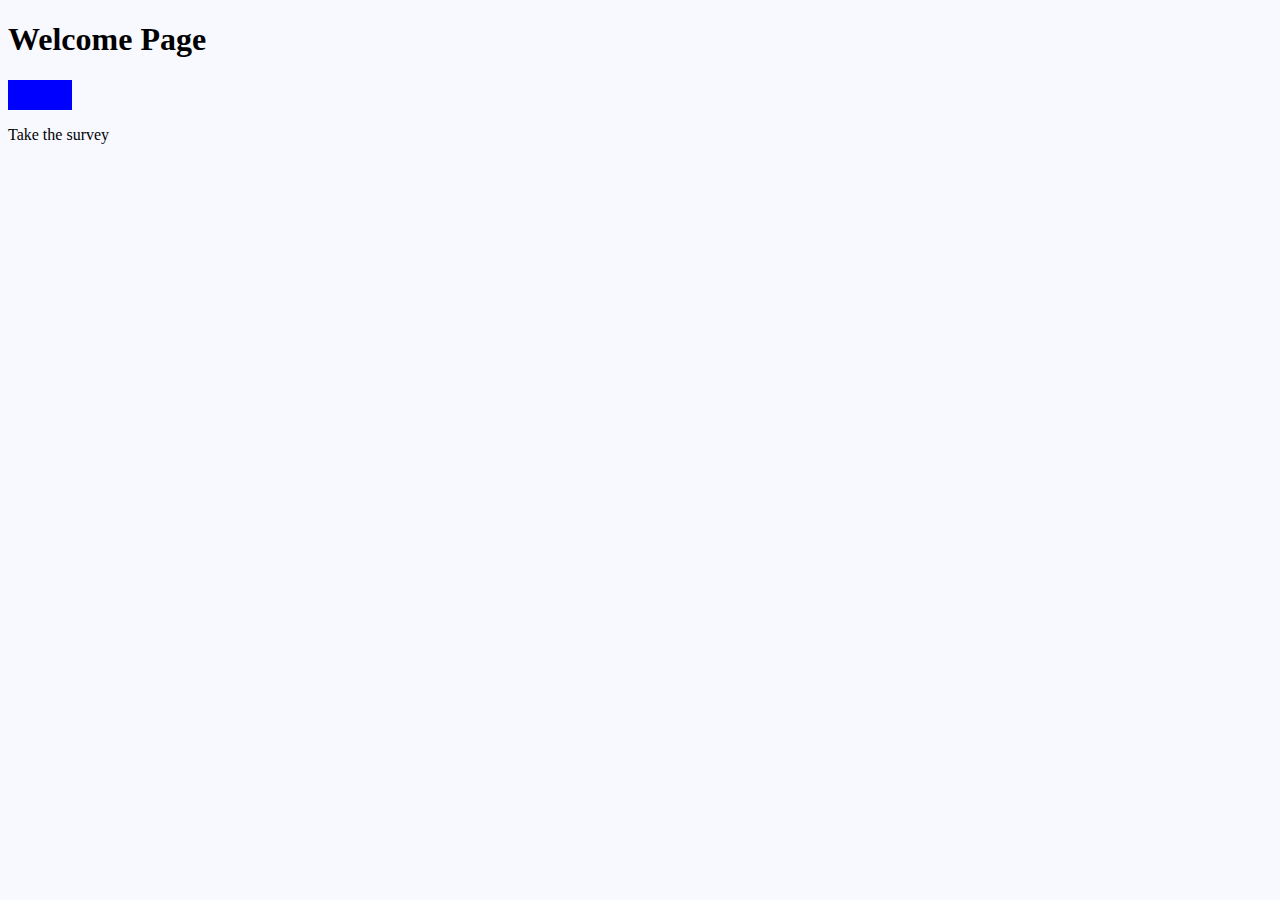
<file: index.html>
<!DOCTYPE html>
<html lang="en">
<head>
    <meta charset="UTF-8">
    <meta http-equiv="X-UA-Compatible" content="IE=edge">
    <meta name="viewport" content="width=device-width, initial-scale=1.0">
    <title>Welcome Page</title>
    <link rel="StyleSheet" href="./CSS/StyleSheet.css">
</head>
<body>
    <h1>Welcome Page</h1>
    <button onclick="window.location.href='./surveyone.html';" aria-label="survey one"></button>
        <p></p>Take the survey </p>
</body>
</html>
</file>
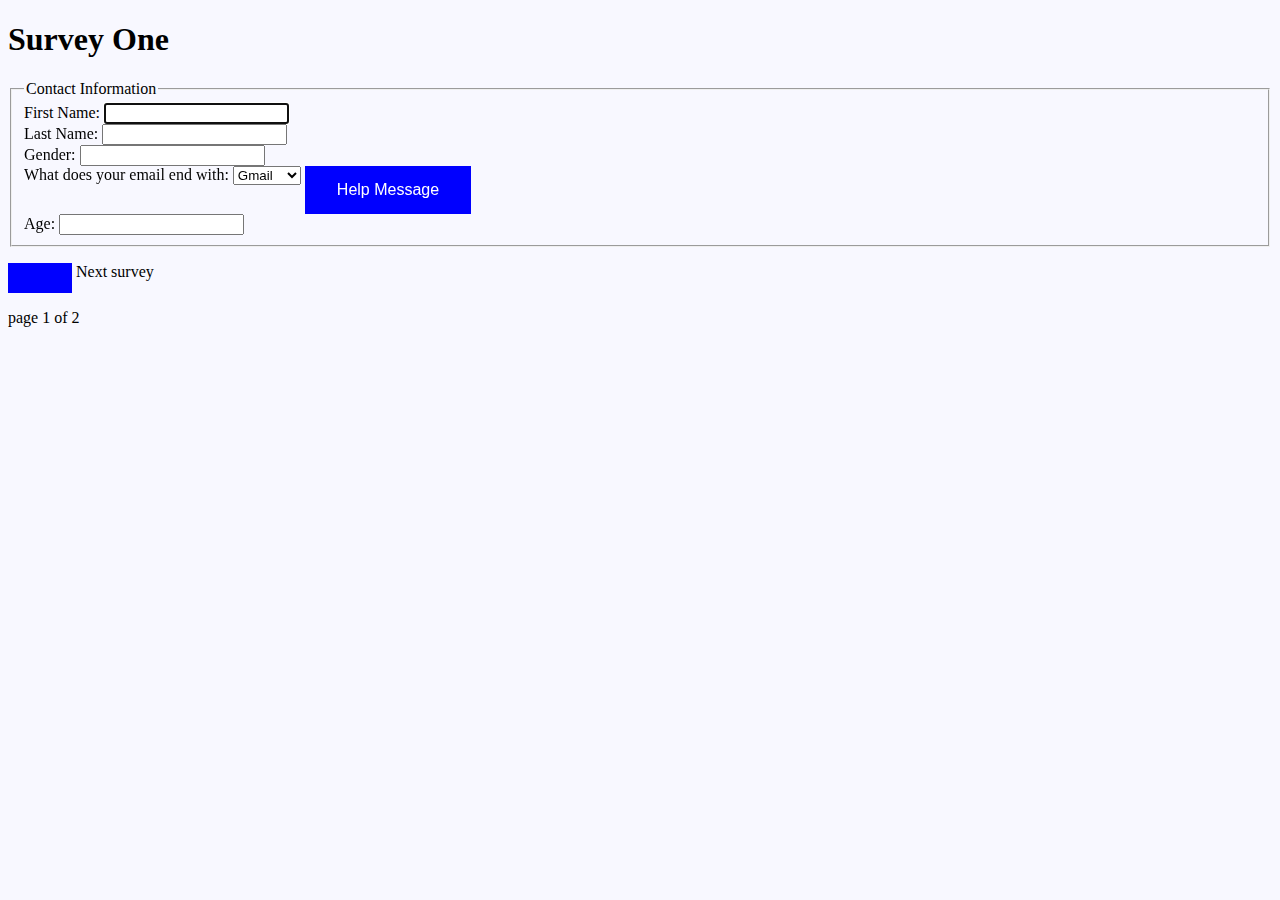
<file: surveyone.html>
<!DOCTYPE html>
<html lang="en">
<head>
    <meta charset="UTF-8">
    <meta http-equiv="X-UA-Compatible" content="IE=edge">
    <meta name="viewport" content="width=device-width, initial-scale=1.0">
    <title>Survey One</title>
    <link rel="StyleSheet" href="./CSS/StyleSheet.css">
</head>
<body>
    <h1>Survey One</h1>
    <form>
        <fieldset>
            <legend>
                Contact Information
                
            </legend>
            <div></div>
            <label for="fname"> First Name:
                <input id="fname" type="text" autofocus required>
            </label>
            <nav></nav>
            <label for="lname"> Last Name:
                <input id="lname" type="text"> 
            </label>
            <div></div>
            <label for="gen"> Gender:
                <input id="gen" type="text">
            </label>
            <nav></nav>
            <label for="email">What does your email end with:</label>

            <select name="email" id="email">
             <option value="gmail">Gmail</option>
             <option value="uiowa">UIowa</option>
            <option value="yahoo">Yahoo</option>
            <option value="hotmail">Hotmail</option>
            </select>
            <button ondblclick="myalert()">
                Help Message
            </button>
              
            <script>
                function myalert() {
                    alert("For example if your email is joemama@hotmail.com" +
                        " select 'hotmail'."
                                );
                }
            </script>
            <div></div>
            <label for="age"> Age:
                <input id="age" type="number">
            </label>
        </fieldset>
    </form>
    <p>
    <button onclick="window.location.href='./surveytwo.html';" aria-label="survey two"></button>
        Next survey </p>
    <p>page 1 of 2</p>
</body>
</html>
</file>
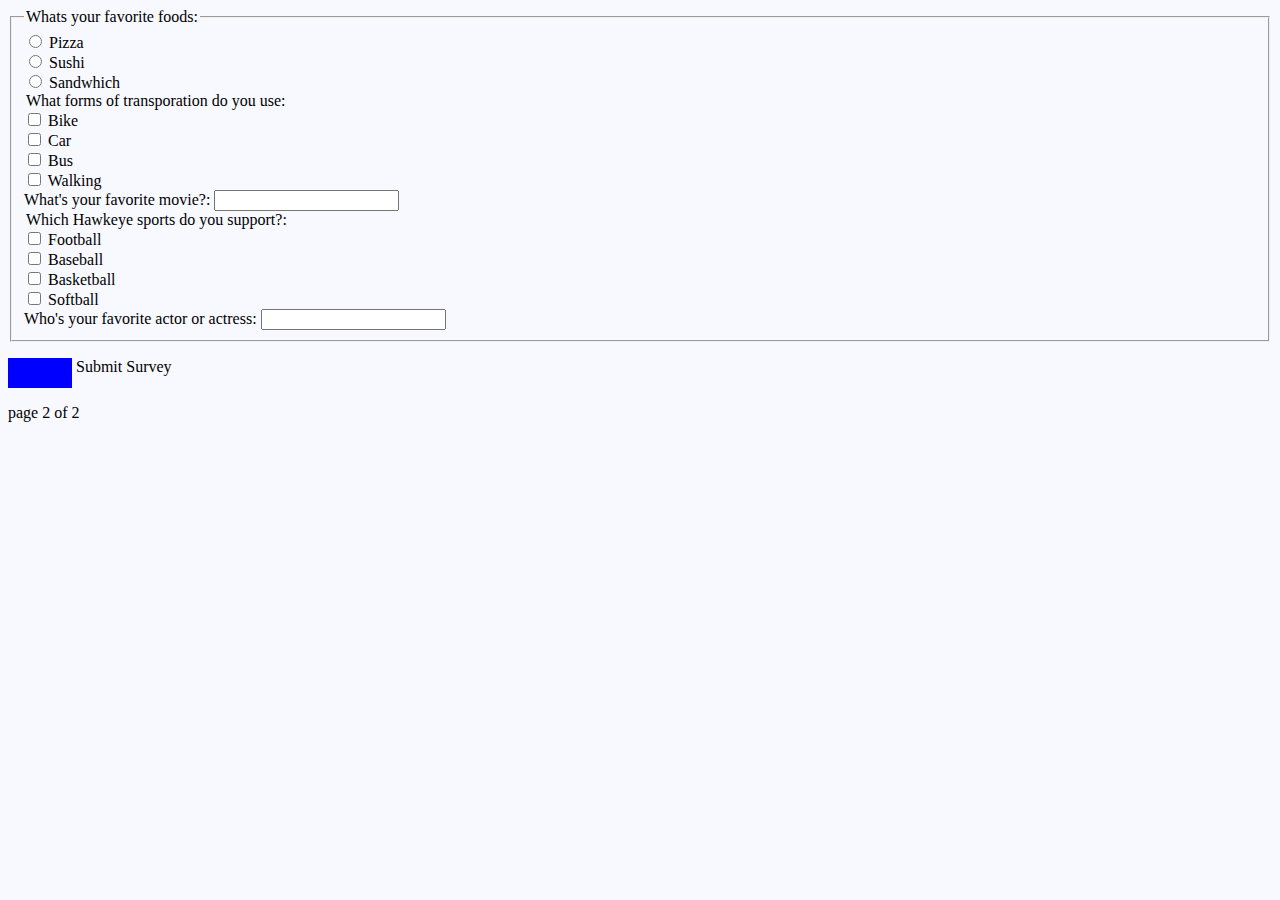
<file: surveytwo.html>
<!DOCTYPE html>
<html lang="en">
<head>
    <meta charset="UTF-8">
    <meta http-equiv="X-UA-Compatible" content="IE=edge">
    <meta name="viewport" content="width=device-width, initial-scale=1.0">
    <title>Document</title>
    <link rel="StyleSheet" href="./CSS/StyleSheet.css">
</head>
<body>
    <fieldset>
    <legend>Whats your favorite foods:</legend>

    <div>
      <input type="radio" id="pizza" name="pizza" value="pizza"
             >
      <label for="pizza">Pizza</label>
    </div>

    <div>
      <input type="radio" id="sushi" name="sushi" value="sushi">
      <label for="sushi">Sushi</label>
    </div>

    <div>
      <input type="radio" id="sandwhich" name="sandwhich" value="sandwhich">
      <label for="sandwhich">Sandwhich</label>
    </div>
    <legend>What forms of transporation do you use:</legend>

    <div>
      <input type="checkbox" id="bike" name="bike">
      <label for="bike">Bike</label>
    </div>

    <div>
      <input type="checkbox" id="car" name="car">
      <label for="car">Car</label>
    </div>
    <div>
      <input type="checkbox" id="bus" name="bus">
      <label for="bus">Bus</label>
    </div>
    <div>
      <input type="checkbox" id="walk" name="walk">
      <label for="walk">Walking</label>
    </div>
    <div></div>
    <label for="movie"> What's your favorite movie?:
      <input id="movie" type="text">
    </label>
    <legend>Which Hawkeye sports do you support?:</legend>

    <div>
      <input type="checkbox" id="fball" name="fball">
      <label for="fball">Football</label>
    </div>

    <div>
      <input type="checkbox" id="baseball" name="baseball">
      <label for="baseball">Baseball</label>
    </div>
    <div>
      <input type="checkbox" id="basketball" name="basketball">
      <label for="basketball">Basketball</label>
    </div>
    <div>
      <input type="checkbox" id="softball" name="softball">
      <label for="softball">Softball</label>
    </div>
    <div></div>
    <label for="favactor"> Who's your favorite actor or actress:
      <input id="favactor" type="text" required>
    </label>
</fieldset>
<p>
    <button onclick="window.location.href='./thankyou.html';"aria-label="thank you"></button>
        Submit Survey </p>
    <p>page 2 of 2</p>
</body>
</html>
</file>
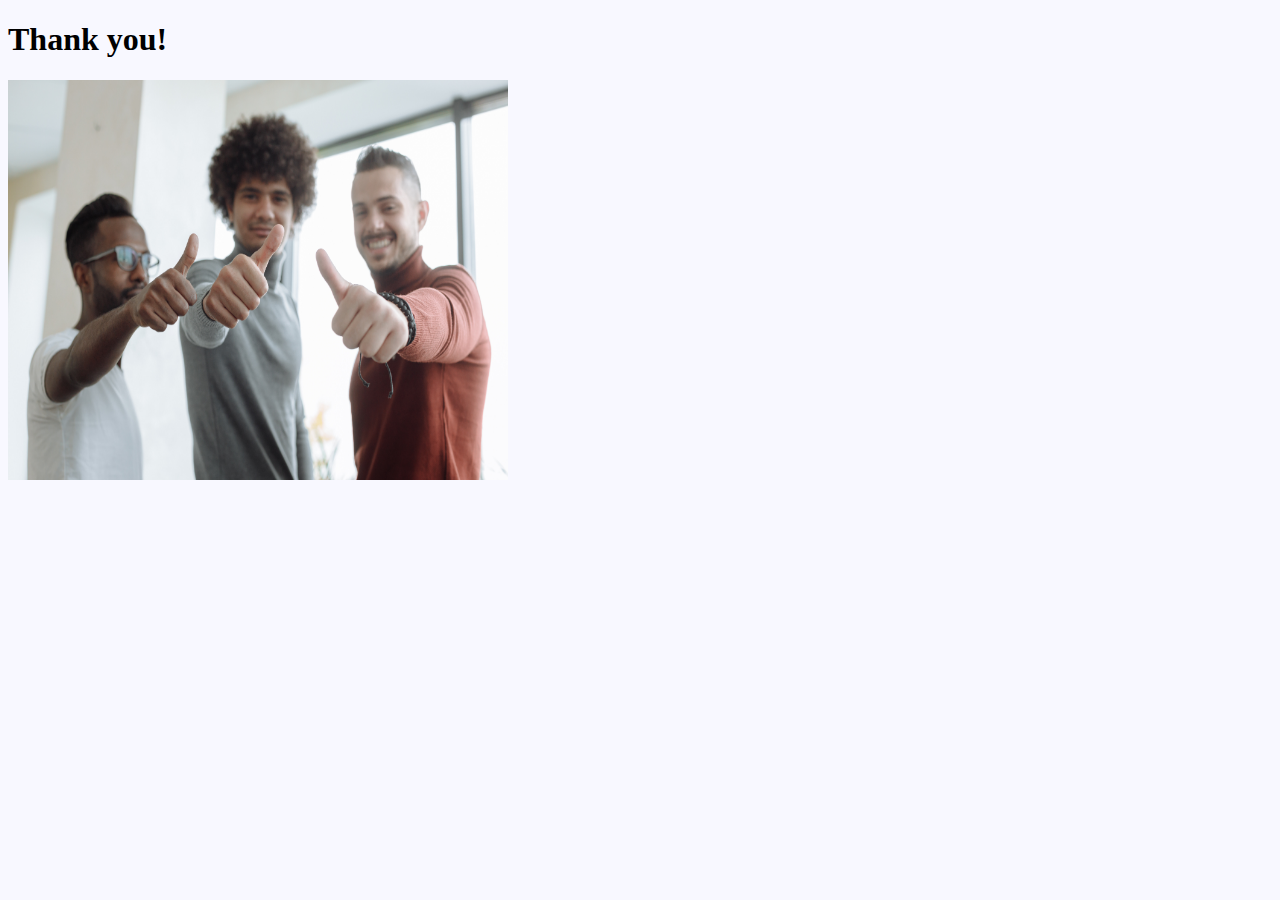
<file: thankyou.html>
<!DOCTYPE html>
<html lang="en">
<head>
    <meta charset="UTF-8">
    <meta http-equiv="X-UA-Compatible" content="IE=edge">
    <meta name="viewport" content="width=device-width, initial-scale=1.0">
    <title>Thank you</title>
    <link rel="stylesheet" href="./CSS/StyleSheet.css">
</head>
<body>
    <h1>Thank you!</h1>
    <img src="./thumbsup.jpg" alt="thumbsup" width ="500" height="400">
    
</body>
</html>
</file>
<file: CSS/StyleSheet.css>
body {background-color: ghostwhite;}
button {
    background-color: blue;
    border: none;
    color: white;
    padding: 15px 32px;
    text-align: center;
    text-decoration: none;
    display: inline-block;
    font-size: 16px;
    vertical-align: top;
  }
</file>
